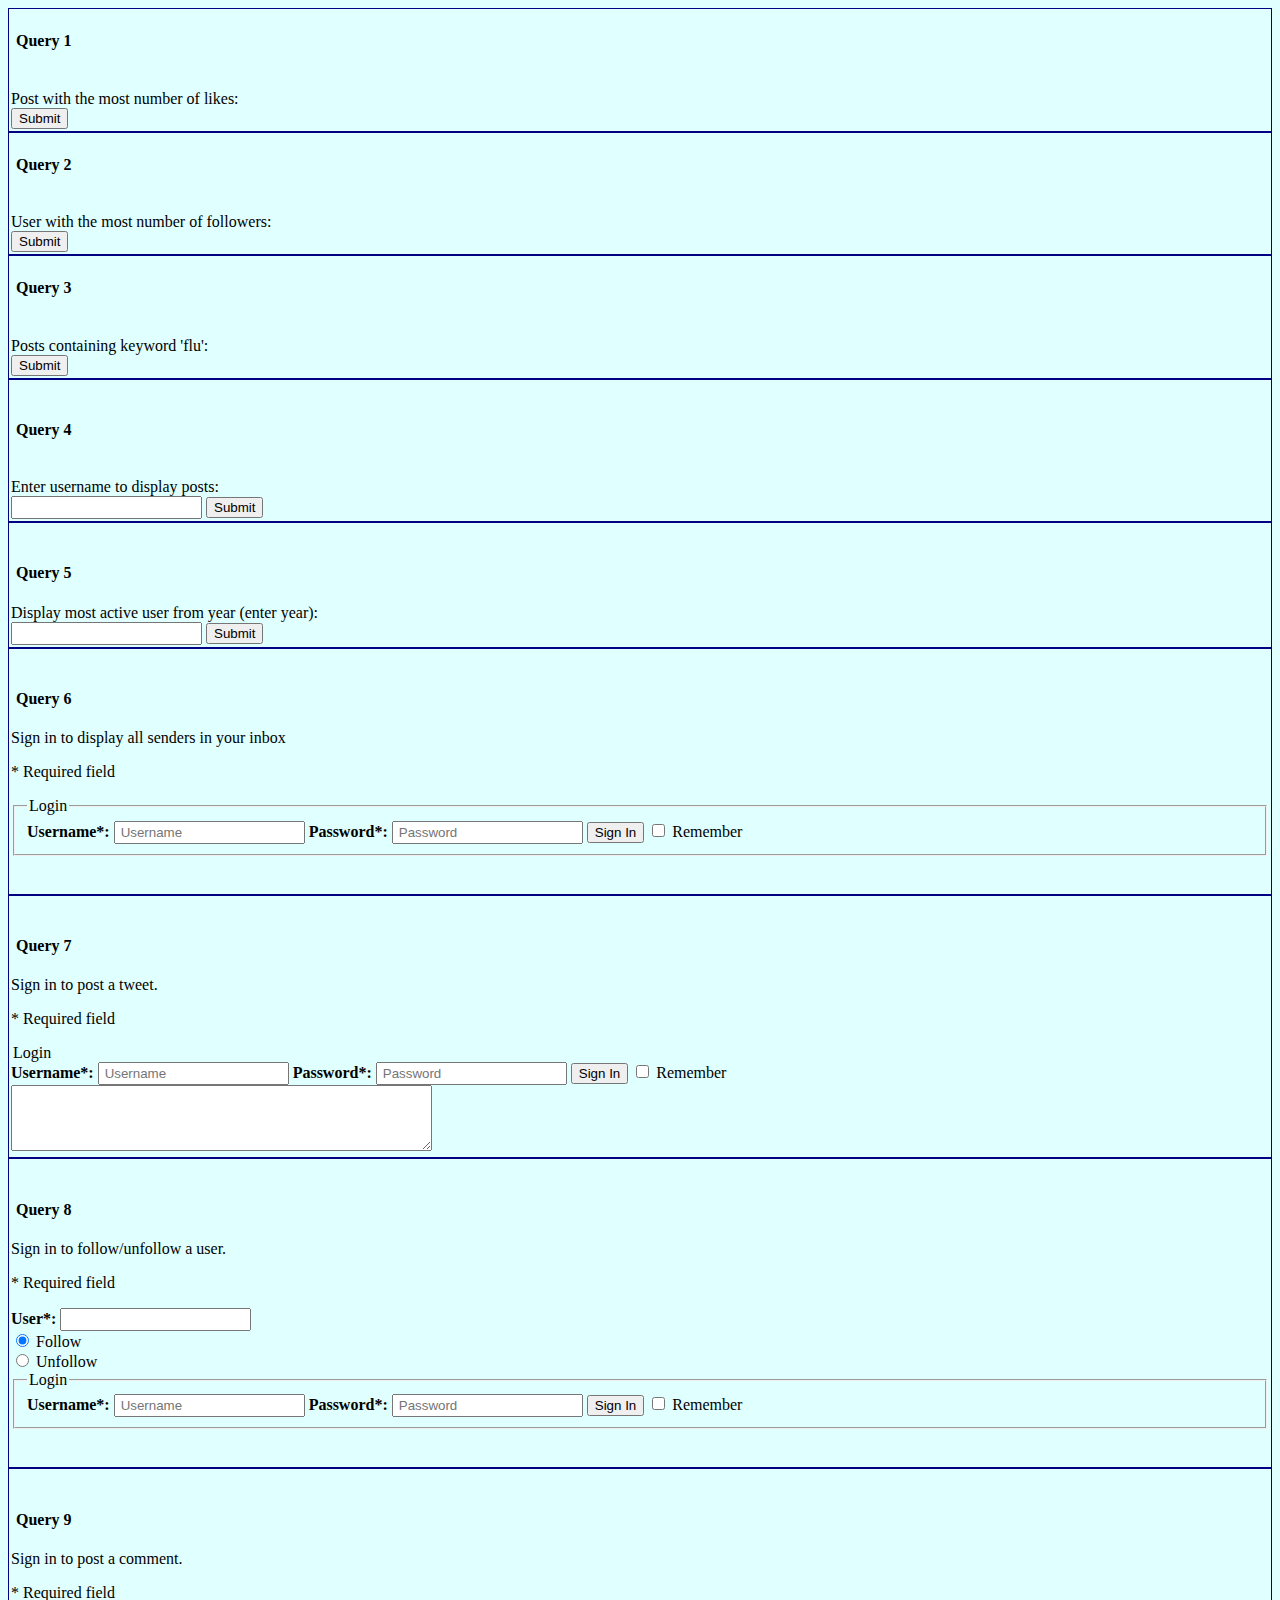
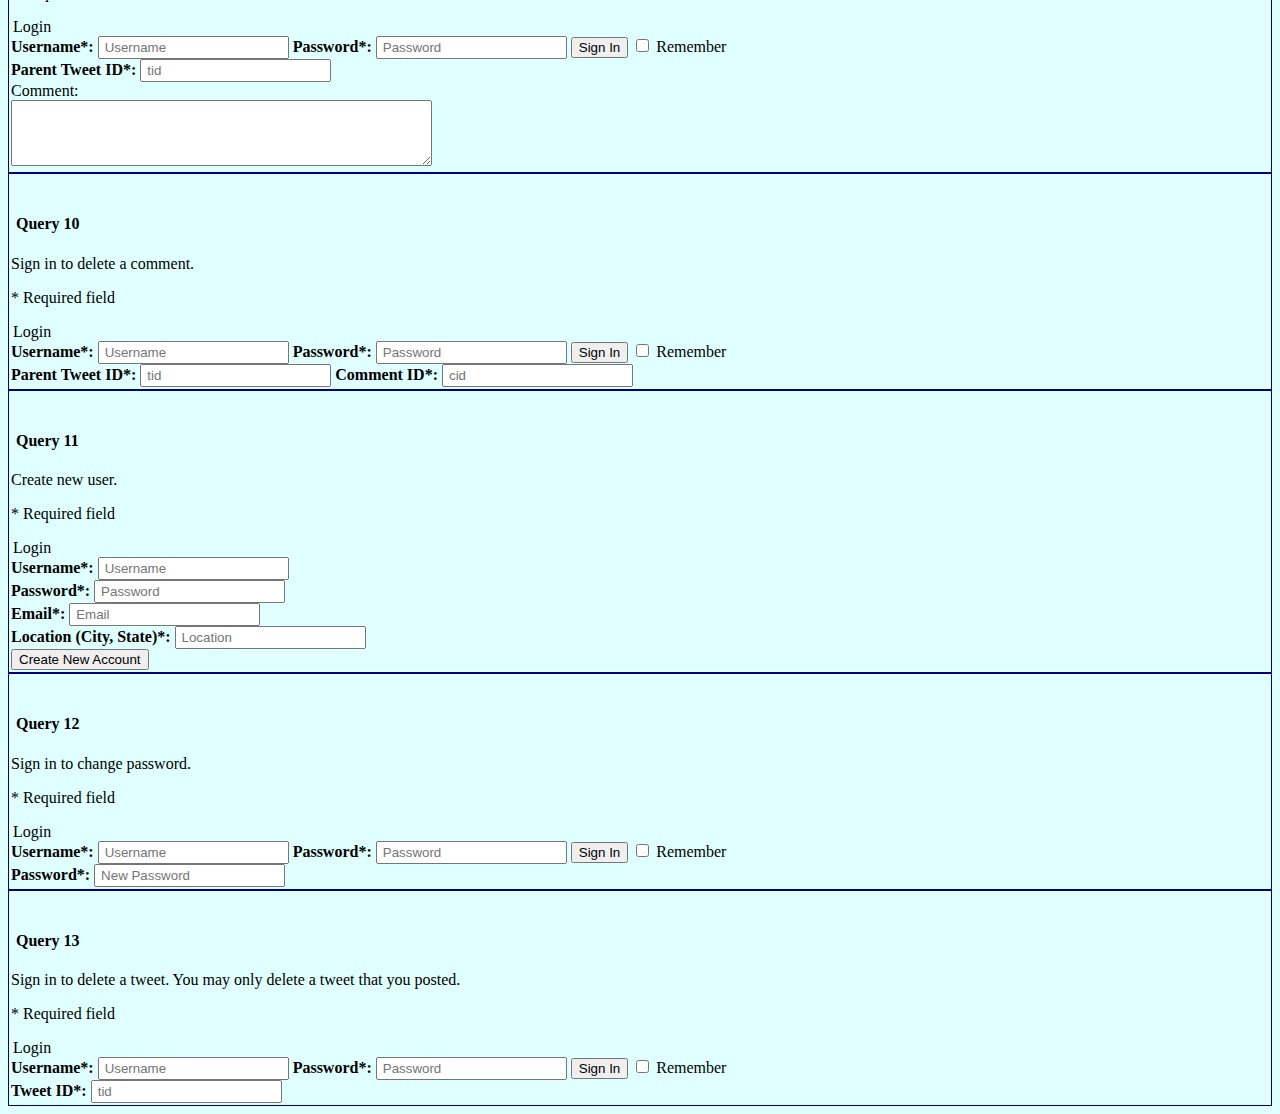
<file: public_html/index.html>
<!DOCTYPE html>
<html lang="en">
<head>
    <meta charset="UTF-8">
    <meta name="viewport" content="width=device-width, initial-scale=1.0">
    <meta http-equiv="X-UA-Compatible" content="ie=edge">
    <title>Phase 2</title>
    <link type="shortcut icon" type="image/x-icon" href="../resources/img/twitteresque.jpg" />
    <link href="../src/css/main.css" type="text/css" rel="stylesheet" />
</head>

<body>

  <div class="queries" id="q1">
    <h4>Query 1</h4><br>
    Post with the most number of likes:
    <form action="../src/queries/query1.php" method="post">
      <input type="submit" />
    </form>
  </div>

  <div class="queries" id="q2">
    <h4>Query 2</h4><br>
    User with the most number of followers:
    <form action="../src/queries/query2.php" method="post" >
      <input type="submit" />
    </form>
  </div>

  <div class="queries" id="q3">
      <h4>Query 3</h4><br>
      Posts containing keyword 'flu':
      <form action="../src/queries/query3.php" method="post">
        <input type="submit" />
      </form>
  </div>

  <div class="queries" id="q4">
    <br>
    <h4>Query 4</h4><br>
    Enter username to display posts:
      <form action="../src/queries/query4.php" method="post">
        <input type="text" name="user" />
        <input type="submit" />
    </form>

  </div>

  <div class="queries" id="q5">
    <br>
    <h4>Query 5</h4>
      Display most active user from year (enter year):
    <form action="../src/queries/query5.php" method="post">
      <input type="text" name="year" />
      <input type="submit" />
    </form>
  </div>

  <div class="queries" id="q6">
    <br>
    <h4>Query 6</h4>
      Sign in to display all senders in your inbox
    <p>* Required field</p>
    <form action="../src/queries/query6.php" id="login_form" method="post">
      <fieldset>
        <legend>Login</legend>
        <label for="username"><b>Username*:</b></label>
        <input type="text" placeholder="Username" name="username" required />

        <label for="pw"><b>Password*:</b></label>
        <input type="text" placeholder="Password" name="pw" required />

        <button type="submit"> Sign In </button>
        <label>
          <input type="checkbox" name="remember" /> Remember
        </label>
      </fieldset>
    </form><br><br>
  </div>

  <div class="queries" id="q7">
    <br>
    <h4>Query 7</h4>
      Sign in to post a tweet.
      <p>* Required field</p>

      <form action="../src/queries/query7.php" id="login_form" method="post">

      <legend>Login</legend>

      <label for="username"><b>Username*:</b></label>
        <input type="text" placeholder="Username" name="username" required />

        <label for="pw"><b>Password*:</b></label>
        <input type="text" placeholder="Password" name="pw" required />

        <button type="submit"> Sign In </button>

        <label>
          <input type="checkbox" name="remember" /> Remember
        </label><br>

        <textarea rows="4" cols="50" name="tweet_body"></textarea>

      </form>
  </div>

  <div class="queries" id="q8">
    <br>
    <h4>Query 8</h4>
      Sign in to follow/unfollow a user.
      <p>* Required field</p>
      <form action="../src/queries/query8.php" id="login_form" method="post">

        <label for="otheruser"><b>User*:</b></label>
        <input type="text" name="otheruser" /> <br>
        <input type="radio" name="follow" value = "follow" checked = ""/> Follow <br>
        <input type="radio" name="follow" value = "unfollow"/> Unfollow <br>



        <fieldset>
          <legend>Login</legend>
          <label for="username"><b>Username*:</b></label>
          <input type="text" placeholder="Username" name="username" required />

          <label for="pw"><b>Password*:</b></label>
          <input type="text" placeholder="Password" name="pw" required />

          <button type="submit"> Sign In </button>
          <label>
            <input type="checkbox" name="remember" /> Remember
          </label>
        </fieldset>
      </form><br><br>
    </div>

    <div class="queries" id="q9">
      <br>
      <h4>Query 9</h4>
        Sign in to post a comment.
        <p>* Required field</p>

        <form action="../src/queries/query9.php" id="login_form" method="post">

        <legend>Login</legend>

        <label for="username"><b>Username*:</b></label>
          <input type="text" placeholder="Username" name="username" required />

          <label for="pw"><b>Password*:</b></label>
          <input type="text" placeholder="Password" name="pw" required />

          <button type="submit"> Sign In </button>

          <label>
            <input type="checkbox" name="remember" /> Remember
          </label><br>

          <label for="pw"><b>Parent Tweet ID*:</b></label>
          <input type="text" placeholder="tid" name="tid" required />

          <br>Comment:<br>

          <textarea rows="4" cols="50" name="comment_body"></textarea>

        </form>
    </div>

    <div class="queries" id="q10">
      <br>
      <h4>Query 10</h4>
        Sign in to delete a comment.
        <p>* Required field</p>

        <form action="../src/queries/query10.php" id="login_form" method="post">

        <legend>Login</legend>

        <label for="username"><b>Username*:</b></label>
          <input type="text" placeholder="Username" name="username" required />

          <label for="pw"><b>Password*:</b></label>
          <input type="text" placeholder="Password" name="pw" required />

          <button type="submit"> Sign In </button>

          <label>
            <input type="checkbox" name="remember" /> Remember
          </label><br>

          <label for="pw"><b>Parent Tweet ID*:</b></label>
          <input type="text" placeholder="tid" name="tid" required />

          <label for="pw"><b>Comment ID*:</b></label>
          <input type="text" placeholder="cid" name="cid" required />

        </form>
    </div>

    <div class="queries" id="q11">
      <br>
      <h4>Query 11</h4>
        Create new user.
        <p>* Required field</p>

        <form action="../src/queries/query11.php" id="login_form" method="post">

        <legend>Login</legend>

        <label for="username"><b>Username*:</b></label>
          <input type="text" placeholder="Username" name="username" required />

          <br>

          <label for="pw"><b>Password*:</b></label>
          <input type="text" placeholder="Password" name="pw" required />

          <br>

          <label for="email"><b>Email*:</b></label>
          <input type="text" placeholder="Email" name="email" required />

          <br>

          <label for="location"><b>Location (City, State)*:</b></label>
          <input type="text" placeholder="Location" name="location" required />

          <br>

          <button type="submit"> Create New Account </button>

        </form>
    </div>

    <div class="queries" id="q12">
      <br>
      <h4>Query 12</h4>
        Sign in to change password.
        <p>* Required field</p>

        <form action="../src/queries/query12.php" id="login_form" method="post">

        <legend>Login</legend>

        <label for="username"><b>Username*:</b></label>
          <input type="text" placeholder="Username" name="username" required />

          <label for="pw"><b>Password*:</b></label>
          <input type="text" placeholder="Password" name="pw" required />

          <button type="submit"> Sign In </button>

          <label>
            <input type="checkbox" name="remember" /> Remember
          </label><br>

          <label for="new_pw"><b>Password*:</b></label>
          <input type="text" placeholder="New Password" name="new_pw" required />


        </form>
    </div>

    <div class="queries" id="q13">
      <br>
      <h4>Query 13</h4>
        Sign in to delete a tweet. You may only delete a tweet that you posted.
        <p>* Required field</p>

        <form action="../src/queries/query13.php" id="login_form" method="post">

        <legend>Login</legend>

        <label for="username"><b>Username*:</b></label>
          <input type="text" placeholder="Username" name="username" required />

          <label for="pw"><b>Password*:</b></label>
          <input type="text" placeholder="Password" name="pw" required />

          <button type="submit"> Sign In </button>

          <label>
            <input type="checkbox" name="remember" /> Remember
          </label><br>

          <label for="pw"><b>Tweet ID*:</b></label>
          <input type="text" placeholder="tid" name="tid" required />

        </form>
    </div>

</body>
</html>
</file>
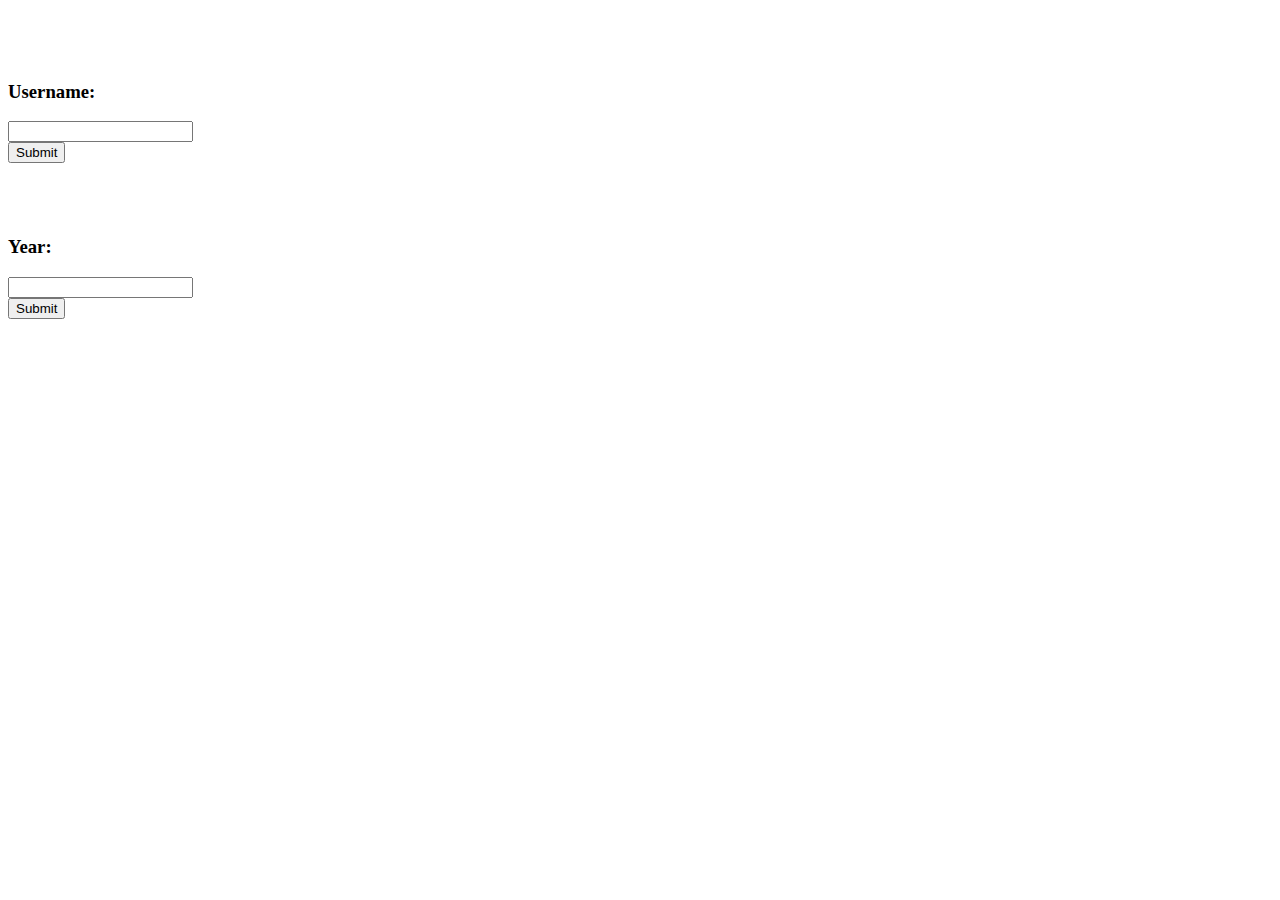
<file: resources/index.html>
<!DOCTYPE html>
<html>
<head>
    <meta charset="utf-8" />
    <meta http-equiv="X-UA-Compatible" content="IE=edge">
    <title>Index</title>
    <meta name="viewport" content="width=device-width, initial-scale=1">
</head>

<body>
    <br><br><br>
    <h3>Username:</h3>
    <form action="query4.php" method="post">
        <input type="text" name="user"> <br>
        <input type="submit">
    </form>
    <br><br><br>
    <h3>Year:</h3>
    <form action="query5.php" method="post">
        <input type="text" name="year"> <br>
        <input type="submit">
    </form>

</body>
</html>
</file>
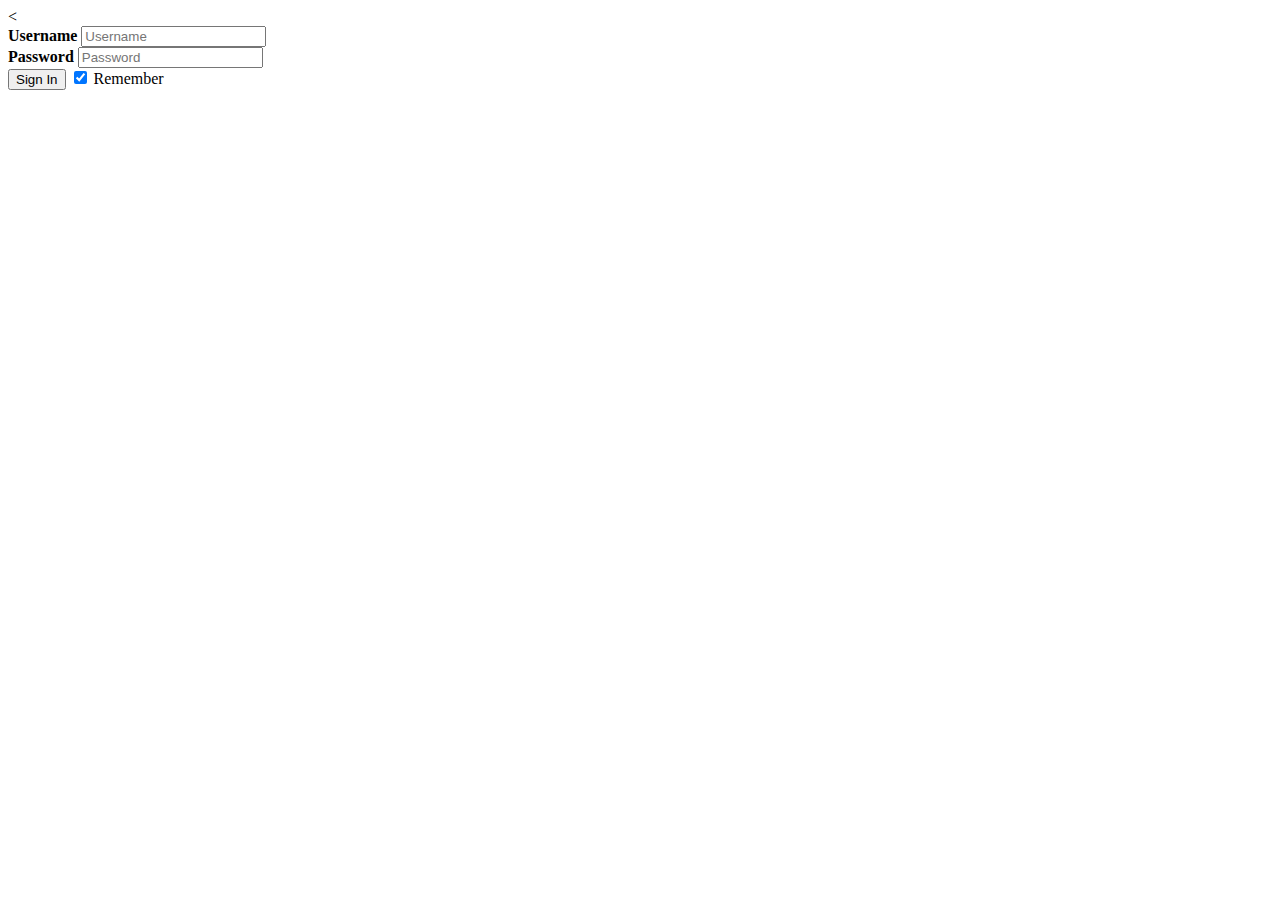
<file: public_html/q6_login.html>
<<!DOCTYPE html>
<html lang="en">
<head>
    <meta charset="UTF-8">
    <meta name="viewport" content="width=device-width, initial-scale=1.0">
    <meta http-equiv="X-UA-Compatible" content="ie=edge">
    <title>Query 6</title>
</head>
<body>
    <div class="login_form" >
        <form action="../resources/query6.php" id="login_form" method="post">
            <div id="u_name">
                <label for="uname"><b>Username</b></label>
                <input type="text" placeholder="Username" name="uname" required>
            </div>

            <div id="pw">
                <label for="pw"><b>Password</b></label>
                <input type="text" placeholder="Password" name="pw" required>
            </div>

            <div>
                <button type="submit"> Sign In </button>
                <label>
                    <input type="checkbox" checked="checked" name="remember"> Remember 
                </label>
            </div>
        </form>
    </div>
    
</body>
</html>
</file>
<file: src/css/main.css>
/*
#u_name {
    display: block;
    padding: 2px 5px;
    box-sizing: border-box;
}

#pw {
    display: block;
    padding: 2px 5px;
    box-sizing: border-box;
}
*/

.queries {
    padding: 2px;
    border: 1px solid navy;
}

body {
    background-color: lightcyan;
}

input[type=text] {
    display: inline-block;
    padding: 2px 5px;
    box-sizing: border-box;
}

h4 {
    margin-left: 5px;
}

#login_form {
    display: block;
}
</file>
